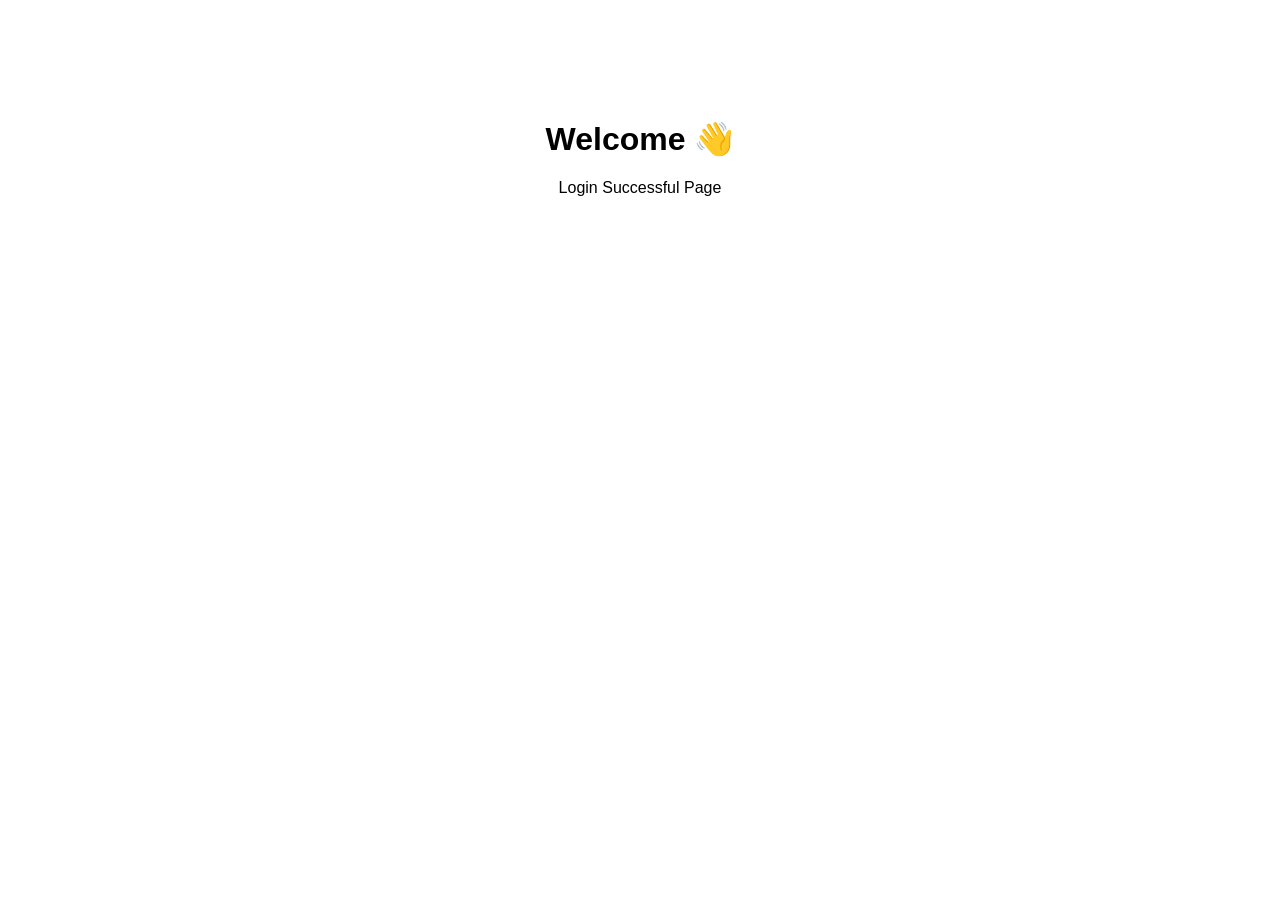
<file: home.html>
<!DOCTYPE html>
<html>
<head>
  <title>Home</title>
</head>

<body style="text-align:center; font-family:Arial; margin-top:120px;">

  <h1>Welcome 👋</h1>
  <p>Login Successful Page</p>

</body>
</html>
</file>
